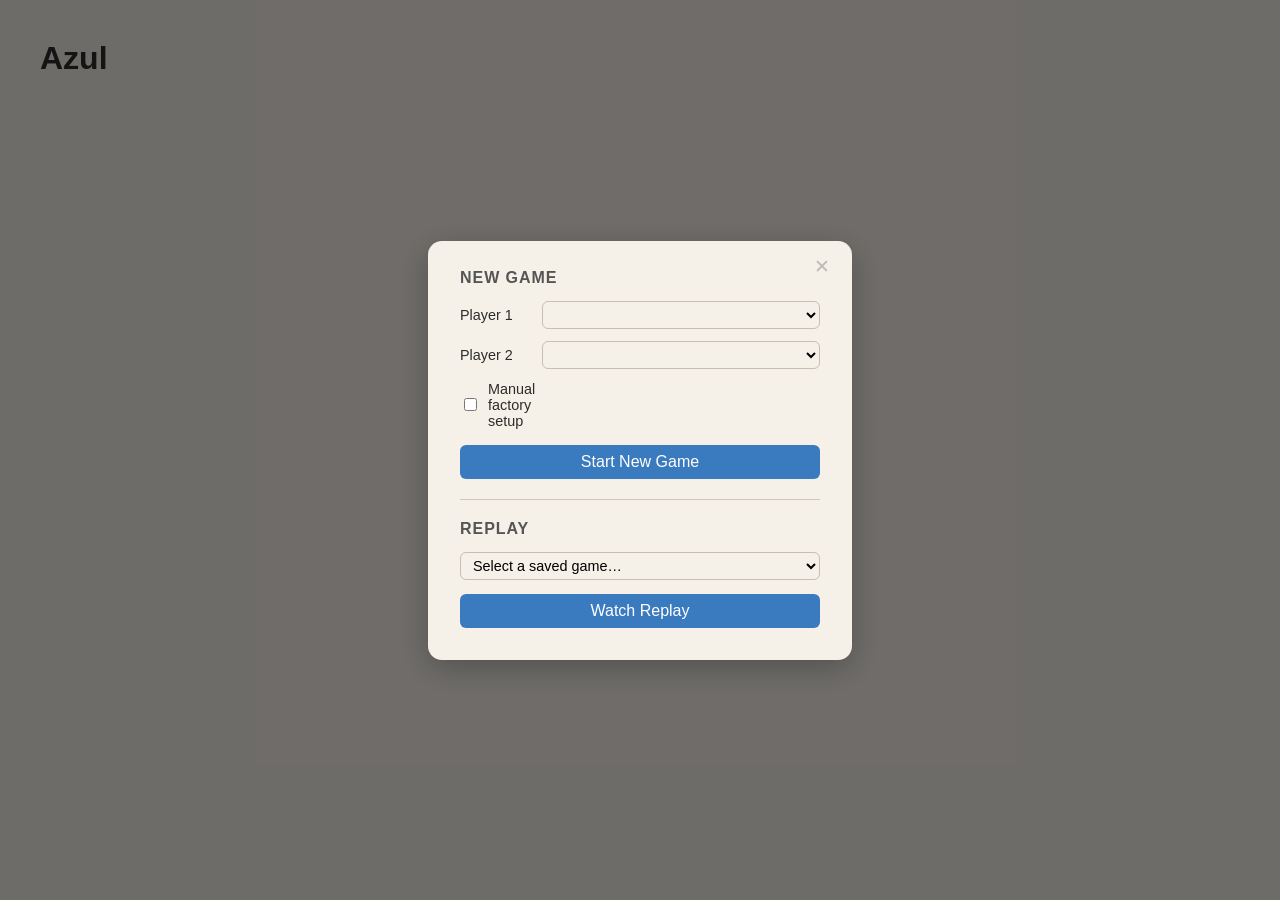
<file: frontend/index.html>
<!-- frontend/index.html -->
<!DOCTYPE html>
<html lang="en">
<head>
  <meta charset="UTF-8">
  <meta name="viewport" content="width=device-width, initial-scale=1.0">
  <title>Azul</title>
  <link rel="stylesheet" href="style.css">
</head>
<body>
  <h1>Azul</h1>
  <div id="menu-overlay" class="menu-overlay">
    <div class="menu-card">
      <button class="menu-close" id="menu-close-btn" disabled title="No game in progress">✕</button>

      <section class="menu-section">
        <h2 class="menu-heading">New Game</h2>
        <div class="dialog-row">
          <label class="dialog-label">Player 1</label>
          <select class="dialog-select" id="player1-select"></select>
        </div>
        <div class="dialog-row">
          <label class="dialog-label">Player 2</label>
          <select class="dialog-select" id="player2-select"></select>
        </div>
        <div class="dialog-row">
          <label class="dialog-label checkbox-label">
            <input type="checkbox" id="manual-factories-checkbox" />
            Manual factory setup
          </label>
        </div>
        <button class="start-btn" id="start-game-btn">Start New Game</button>
      </section>

      <div class="menu-divider"></div>

      <section class="menu-section">
        <h2 class="menu-heading">Replay</h2>
        <select class="dialog-select" id="replay-select" style="width:100%;margin-bottom:10px;">
          <option value="" disabled selected>Select a saved game…</option>
        </select>
        <button class="start-btn" id="watch-replay-btn">Watch Replay</button>
      </section>
    </div>
  </div>

  <div id="app"></div>

  <script src="render.js"></script>
  <script src="game.js"></script>
</body>
</html>
</file>
<file: frontend/style.css>
/* frontend/style.css */

body {
  font-family: sans-serif;
  max-width: 1200px;
  margin: 40px auto;
  padding: 0 20px;
  background: #f5f0e8;
  color: #2c2c2c;
}
h1 { margin-bottom: 8px; }

/* ── Tiles ── */
.tile {
  width: 36px;
  height: 36px;
  border-radius: 6px;
  box-sizing: border-box;
  position: relative;
  background: #d0c8b8;
}
/* Placed tile — real color + drop shadow */
.tile-placed {
  box-shadow: 0 2px 4px rgba(0,0,0,0.25);
}
/* Faint wall hint */
.tile-faint {
  opacity: 0.25;
}
/* Info tile (bag/box panel) — faded, badge stays opaque */
.tile-info {
  opacity: 0.4;
}
.tile-info .stack-badge {
  opacity: 1;
  color: #fff;
  text-shadow: 0 1px 3px rgba(0,0,0,0.9);
  font-size: 0.75rem;
  inset: 0;
  position: absolute;
}

/* Setup-mode bag tile — full opacity, count badge, hover highlight */
.tile-setup-bag {
  box-shadow: 0 2px 4px rgba(0,0,0,0.25);
}
.tile-setup-bag .stack-badge {
  color: #fff;
  text-shadow: 0 1px 3px rgba(0,0,0,0.9);
  font-size: 0.75rem;
  inset: 0;
  position: absolute;
}
.tile-setup-bag.clickable:hover {
  box-shadow: 0 4px 10px rgba(0,0,0,0.4);
  outline: 2px solid rgba(255,255,255,0.8);
  outline-offset: 1px;
}

/* Pending tile — normal wall color, score overlaid */
.pending-tile {
  /* no opacity reduction, no dashed outline */
}
.pending-label {
  position: absolute;
  inset: 0;
  display: flex;
  align-items: center;
  justify-content: center;
  font-size: 0.65rem;
  font-weight: bold;
  color: #fff;
  text-shadow: 0 1px 3px rgba(0,0,0,0.9);
  pointer-events: none;
}

/* ── Sources row ── */
.sources {
  display: flex;
  flex-wrap: wrap;
  gap: 10px;
  align-items: flex-start;
  margin-bottom: 16px;
}

/* ── Factory ── */
.factory {
  background: #e0d8c8;
  border-radius: 8px;
  padding: 8px;
}
.factory-grid {
  display: grid;
  grid-template-columns: 1fr 1fr;
  gap: 4px;
}

/* ── Source panel: rotated vertical label + content ── */
.source-panel {
  display: flex;
  flex-direction: row;
  align-items: center;
  gap: 6px;
  background: #e0d8c8;
  border-radius: 8px;
  padding: 8px 10px 8px 4px;
  height: 92px;
  box-sizing: border-box;
}
.panel-label {
  writing-mode: vertical-rl;
  transform: rotate(180deg);
  font-size: 0.7rem;
  font-weight: bold;
  text-transform: uppercase;
  letter-spacing: 0.08em;
  color: #777;
  white-space: nowrap;
  user-select: none;
  flex-shrink: 0;
}

/* ── Center tile grid (8 slots, 2 rows of 4) ── */
.center-tiles {
  display: flex;
  flex-wrap: wrap;
  gap: 4px;
  align-content: flex-start;
  align-items: flex-start;
  width: calc(4 * 36px + 3 * 4px);
  height: calc(2 * 36px + 4px);
}

/* ── Stack badge (count overlay on center tiles) ── */
.stack-badge {
  position: absolute;
  inset: 0;
  display: flex;
  align-items: center;
  justify-content: center;
  font-size: 0.75rem;
  font-weight: bold;
  color: #fff;
  text-shadow: 0 1px 3px rgba(0,0,0,0.8);
  pointer-events: none;
}

/* ── Bag / Box panel ── */
.bag-discard-panel {
  display: flex;
  flex-direction: column;
  justify-content: center;
  gap: 4px;
  background: #e0d8c8;
  border-radius: 8px;
  padding: 8px 8px 8px 4px;
  height: 92px;
  box-sizing: border-box;
}
.pile-labeled-row {
  display: flex;
  flex-direction: row;
  align-items: center;
  gap: 6px;
}
.pile-tile-row {
  display: flex;
  flex-direction: row;
  gap: 4px;
}

/* ── Player boards ── */
.boards {
  display: flex;
  gap: 32px;
  flex-wrap: wrap;
}
.player-board {
  background: #e8e0d0;
  border-radius: 10px;
  padding: 16px;
  border: 3px solid transparent;
}
.player-board.active-player {
  border-color: #3a7abf;
}
.player-heading {
  margin: 0 0 12px 0;
}
.player-name {
  display: block;
  font-size: 1rem;
  font-weight: bold;
  margin-bottom: 4px;
}
.board-middle {
  display: flex;
  gap: 8px;
  align-items: flex-start;
  margin-bottom: 12px;
}
.board-divider {
  width: 2px;
  background: #c8bfaf;
  align-self: stretch;
  margin: 0 4px;
}

/* ── Score bar ── */
.score-bar {
  display: flex;
  align-items: baseline;
  gap: 2px;
  font-size: 0.85rem;
}
.score-carried { font-weight: bold; font-size: 1rem; }
.score-pending { color: #2e7d32; }
.score-floor   { color: #c0392b; }
.score-bonus   { color: #7b4f9e; }
.score-total   { font-weight: bold; font-size: 1rem; margin-left: 2px; }

/* ── Pattern lines ── */
.pattern-lines {
  display: flex;
  flex-direction: column;
  gap: 4px;
  align-items: flex-end;
}
.pattern-row {
  display: flex;
  gap: 4px;
}

/* ── Wall ── */
.wall-wrapper {
  display: flex;
  flex-direction: column;
  gap: 0;
}
.wall-and-row-bonuses {
  display: flex;
  align-items: flex-start;
  gap: 4px;
}
.wall {
  display: flex;
  flex-direction: column;
  gap: 4px;
}
.wall-row {
  display: flex;
  gap: 4px;
}

/* ── Row bonus column ── */
.row-bonus-col {
  display: flex;
  flex-direction: column;
  gap: 4px;
}
.row-bonus-slot {
  height: 36px;
  display: flex;
  align-items: center;
  padding-left: 4px;
}

/* ── Below-wall bonus strip ── */
.below-wall-strip {
  height: 20px;
  margin-top: 4px;
  position: relative;
}

/* ── Bonus labels ── */
.bonus-label {
  font-size: 0.65rem;
  font-weight: bold;
  white-space: nowrap;
}
.bonus-label:not(.bonus-color) { color: #7b4f9e; }
.bonus-color                   { color: #b07d00; }

/* ── Floor line ── */
.floor-line {
  display: flex;
  flex-direction: row;
  align-items: center;
  gap: 6px;
  margin-top: 8px;
}
.floor-label {
  writing-mode: vertical-rl;
  transform: rotate(180deg);
  font-size: 0.7rem;
  font-weight: bold;
  text-transform: uppercase;
  letter-spacing: 0.08em;
  color: #777;
  white-space: nowrap;
  user-select: none;
  flex-shrink: 0;
}
.floor-tiles {
  display: flex;
  gap: 4px;
}
/* Penalty label — white + shadow on both placeholders and placed tiles */
.penalty-label {
  position: absolute;
  inset: 0;
  display: flex;
  align-items: center;
  justify-content: center;
  font-size: 0.6rem;
  font-weight: bold;
  color: #fff;
  text-shadow: 0 1px 3px rgba(0,0,0,0.9);
  pointer-events: none;
}
.tile-placed .penalty-label {
  /* same style — no override needed */
}

/* ── Interaction ── */
.clickable {
  cursor: pointer;
  transition: box-shadow 0.1s;
}
.clickable:not(.selected):hover {
  box-shadow: 0 4px 8px rgba(0,0,0,0.35);
}
/* Selected tile — subtle white outline, no scale */
.tile.selected {
  outline: 2px solid rgba(255,255,255,0.7);
  outline-offset: 1px;
  box-shadow: 0 4px 8px rgba(0,0,0,0.3);
}
/* Valid drop target — tight outline, tile-like radius */
.droppable-row {
  cursor: pointer;
  border-radius: 6px;
  outline: 2px solid rgba(255,255,255,0.7);
  outline-offset: 1px;
}
.droppable-row:hover {
  outline-color: rgba(255,255,255,1);
}
/* Active factory setup slot — same highlight as a selected tile */
.cursor-slot {
  outline: 2px solid rgba(255,255,255,0.7);
  outline-offset: 1px;
  box-shadow: 0 4px 8px rgba(0,0,0,0.3);
}

/* ── Header ── */
.header {
  display: flex;
  align-items: baseline;
  gap: 16px;
  margin-bottom: 16px;
  flex-wrap: wrap;
}
.status-line {
  margin: 0;
  flex: 1;
  font-size: 1.1rem;
  font-weight: bold;
}
.selection-hint {
  font-size: 0.9rem;
  color: #555;
  margin: 0 0 8px 0;
  font-style: italic;
}

/* ── Header buttons ── */
.header-btn {
  padding: 6px 14px;
  border: none;
  border-radius: 6px;
  background: #3a7abf;
  color: white;
  cursor: pointer;
  font-size: 0.9rem;
  white-space: nowrap;
  text-decoration: none;
}
.header-btn:hover:not(:disabled) { background: #2e6299; }
.header-btn:disabled              { background: #a0b8d0; cursor: default; }
.header-btn.secondary             { background: #7b6f5e; }
.header-btn.secondary:hover:not(:disabled) { background: #5e5347; }
.header-btn.secondary:disabled    { background: #b0a898; cursor: default; }

/* ── Replay controls ── */
.replay-controls {
  display: flex;
  align-items: center;
  gap: 10px;
  margin-bottom: 12px;
  flex-wrap: wrap;
}
.replay-btn {
  padding: 6px 14px;
  border: none;
  border-radius: 6px;
  background: #3a7abf;
  color: white;
  cursor: pointer;
  font-size: 0.9rem;
  white-space: nowrap;
}
.replay-btn:hover    { background: #2e6299; }
.replay-btn:disabled { background: #a0b8d0; cursor: default; }
.turn-counter {
  font-size: 0.9rem;
  color: #555;
  white-space: nowrap;
}

/* ── Move banner (replay) ── */
.move-banner {
  background: #e0d8c8;
  border-radius: 8px;
  padding: 10px 16px;
  margin-bottom: 16px;
  font-size: 0.95rem;
  min-height: 40px;
  display: flex;
  align-items: center;
  gap: 10px;
}
.move-tile-chip {
  width: 20px;
  height: 20px;
  border-radius: 4px;
  display: inline-block;
  flex-shrink: 0;
}
.move-text { color: #2c2c2c; }

/* ── Hypothetical tree panel ── */
.hyp-tree-panel {
  margin-top: 24px;
  background: #e8e0d0;
  border-radius: 10px;
  padding: 16px;
}
.hyp-tree-heading {
  font-size: 0.8rem;
  font-weight: bold;
  text-transform: uppercase;
  letter-spacing: 0.06em;
  color: #777;
  margin-bottom: 10px;
}
.hyp-tree {
  display: flex;
  flex-direction: column;
  gap: 4px;
}
.hyp-node {
  display: flex;
  align-items: center;
  gap: 8px;
  padding: 5px 8px;
  border-radius: 6px;
  border-left: 3px solid transparent;
  transition: background 0.1s;
}
.hyp-node:hover:not(.hyp-node-current) {
  background: rgba(0,0,0,0.06);
}
.hyp-node-current {
  border-left-color: #3a7abf;
  background: rgba(58,122,191,0.10);
}
.hyp-emoji {
  font-size: 0.85rem;
  flex-shrink: 0;
}
.hyp-move-label {
  display: flex;
  align-items: center;
  gap: 4px;
  font-size: 0.85rem;
}
.hyp-src {
  font-weight: bold;
  color: #555;
  font-size: 0.8rem;
}
.hyp-dst {
  color: #555;
  font-size: 0.8rem;
}
.hyp-tile-chip {
  width: 20px;
  height: 20px;
  border-radius: 4px;
  display: inline-flex;
  align-items: center;
  justify-content: center;
  position: relative;
  flex-shrink: 0;
  box-shadow: 0 1px 3px rgba(0,0,0,0.2);
}
.hyp-tile-count {
  font-size: 0.65rem;
  font-weight: bold;
  color: #fff;
  text-shadow: 0 1px 2px rgba(0,0,0,0.8);
  line-height: 1;
}
.hyp-scores {
  font-size: 0.85rem;
  font-weight: bold;
  color: #2c2c2c;
  margin-left: 4px;
}
.hyp-scores-root {
  color: #555;
  font-weight: normal;
  font-size: 0.8rem;
}
.hyp-commit-btn {
  margin-left: auto;
  padding: 3px 10px;
  border: none;
  border-radius: 5px;
  background: #3a7abf;
  color: white;
  cursor: pointer;
  font-size: 0.78rem;
  white-space: nowrap;
  flex-shrink: 0;
}
.hyp-commit-btn:hover { background: #2e6299; }

/* ── Menu overlay ── */
.menu-overlay {
  position: fixed;
  inset: 0;
  background: rgba(0, 0, 0, 0.55);
  display: flex;
  align-items: center;
  justify-content: center;
  z-index: 100;
}
.menu-overlay.hidden {
  display: none;
}
.menu-card {
  background: #f5f0e8;
  border-radius: 14px;
  padding: 28px 32px;
  width: 360px;
  max-width: 95vw;
  position: relative;
  box-shadow: 0 8px 32px rgba(0,0,0,0.25);
}
.menu-close {
  position: absolute;
  top: 14px;
  right: 16px;
  background: none;
  border: none;
  font-size: 1.2rem;
  cursor: pointer;
  color: #555;
  line-height: 1;
  padding: 2px 6px;
  border-radius: 4px;
}
.menu-close:hover:not(:disabled) { background: #e0d8c8; }
.menu-close:disabled { color: #bbb; cursor: default; }
.menu-heading {
  font-size: 1rem;
  font-weight: bold;
  text-transform: uppercase;
  letter-spacing: 0.06em;
  margin: 0 0 14px 0;
  color: #555;
}
.menu-section { margin-bottom: 4px; }
.menu-divider {
  height: 1px;
  background: #d0c8b8;
  margin: 20px 0;
}
.checkbox-label {
  display: flex;
  align-items: center;
  gap: 8px;
  font-size: 0.9rem;
  cursor: pointer;
  width: 100%;
}

/* ── Shared dialog pieces ── */
.dialog-row {
  display: flex;
  align-items: center;
  gap: 12px;
  margin-bottom: 12px;
}
.dialog-label {
  width: 70px;
  font-size: 0.9rem;
}
.dialog-select {
  flex: 1;
  padding: 4px 8px;
  border-radius: 6px;
  border: 1px solid #c8bfaf;
  background: #f5f0e8;
  font-size: 0.9rem;
}
.start-btn {
  width: 100%;
  padding: 8px;
  border: none;
  border-radius: 6px;
  background: #3a7abf;
  color: white;
  cursor: pointer;
  font-size: 1rem;
  margin-top: 4px;
}
.start-btn:hover    { background: #2e6299; }
.start-btn:disabled { background: #a0b8d0; cursor: default; }

/* ── Replay move list panel ── */
.replay-move-list-panel {
  margin-top: 24px;
  background: #e8e0d0;
  border-radius: 10px;
  padding: 16px;
}
.replay-move-list-heading {
  font-size: 0.8rem;
  font-weight: bold;
  text-transform: uppercase;
  letter-spacing: 0.06em;
  color: #777;
  margin-bottom: 10px;
}
.replay-move-list {
  display: flex;
  flex-direction: column;
  gap: 2px;
  max-height: 320px;
  overflow-y: auto;
}
.replay-round-header {
  font-size: 0.75rem;
  font-weight: bold;
  text-transform: uppercase;
  letter-spacing: 0.06em;
  color: #999;
  padding: 6px 8px 2px 8px;
  display: flex;
  align-items: center;
  gap: 8px;
}
.replay-round-header::before,
.replay-round-header::after {
  content: "";
  flex: 1;
  height: 1px;
  background: #c8bfaf;
}
.replay-move-item {
  display: flex;
  align-items: center;
  gap: 8px;
  padding: 5px 8px;
  border-radius: 6px;
  border-left: 3px solid transparent;
  cursor: pointer;
  transition: background 0.1s;
}
.replay-move-item:hover:not(.replay-move-item-current) {
  background: rgba(0,0,0,0.06);
}
.replay-move-item-current {
  border-left-color: #3a7abf;
  background: rgba(58,122,191,0.10);
}
.replay-move-item-emoji {
  font-size: 0.85rem;
  flex-shrink: 0;
}
.replay-move-item-text {
  font-size: 0.85rem;
  color: #2c2c2c;
  flex: 1;
}
.replay-move-item-scores {
  font-size: 0.82rem;
  font-weight: bold;
  color: #555;
  white-space: nowrap;
}
.replay-move-item-number {
  font-size: 0.75rem;
  color: #999;
  min-width: 28px;
  text-align: right;
  flex-shrink: 0;
}
/* ── Inspector panel ── */
.inspector-panel {
  margin-top: 24px;
  background: #e8e0d0;
  border-radius: 10px;
  padding: 14px 16px;
}
.inspector-header {
  display: flex;
  align-items: center;
  justify-content: space-between;
  margin-bottom: 0;
}
.inspector-title-group {
  display: flex;
  align-items: baseline;
  gap: 10px;
}
.inspector-title {
  font-size: 0.8rem;
  font-weight: bold;
  text-transform: uppercase;
  letter-spacing: 0.06em;
  color: #777;
  user-select: none;
}
.inspector-perspective {
  font-size: 0.75rem;
  color: #999;
  font-style: italic;
}
.inspector-toggle-btn {
  padding: 2px 10px;
  border: none;
  border-radius: 5px;
  background: #c8bfaf;
  color: #4a3f30;
  cursor: pointer;
  font-size: 0.75rem;
  font-weight: bold;
  text-transform: uppercase;
  letter-spacing: 0.04em;
}
.inspector-toggle-btn:hover { background: #b8af9f; }

/* ── Status bar ── */
.inspector-status {
  display: flex;
  align-items: center;
  gap: 10px;
  margin: 10px 0 8px 0;
}
.inspector-status-text {
  font-size: 0.8rem;
  color: #666;
  flex: 1;
}
.inspector-status-done {
  color: #2e7d32;
}
.inspector-pulse {
  width: 8px;
  height: 8px;
  border-radius: 50%;
  background: #3a7abf;
  flex-shrink: 0;
  animation: inspector-pulse 1.2s ease-in-out infinite;
}
@keyframes inspector-pulse {
  0%, 100% { opacity: 1; transform: scale(1); }
  50%       { opacity: 0.4; transform: scale(0.7); }
}
.inspector-extend-btn {
  padding: 2px 10px;
  border: none;
  border-radius: 5px;
  background: #7b6f5e;
  color: white;
  cursor: pointer;
  font-size: 0.75rem;
  white-space: nowrap;
}
.inspector-extend-btn:hover:not(:disabled) { background: #5e5347; }
.inspector-extend-btn:disabled {
  background: #b0a898;
  cursor: default;
}

/* ── Tree rows ── */
.inspector-tree {
  display: flex;
  flex-direction: column;
  gap: 2px;
  font-family: "Courier New", Courier, monospace;
}
.inspector-row {
  display: flex;
  align-items: center;
  gap: 6px;
  padding: 3px 4px;
  border-radius: 4px;
}
.inspector-row:hover {
  background: rgba(0,0,0,0.04);
}
.inspector-chevron {
  width: 14px;
  font-size: 0.65rem;
  color: #888;
  flex-shrink: 0;
  user-select: none;
}
.inspector-chevron-clickable {
  cursor: pointer;
  color: #555;
}
.inspector-chevron-clickable:hover { color: #222; }
.inspector-move-label {
  font-size: 0.78rem;
  color: #2c2c2c;
  width: 148px;
  flex-shrink: 0;
  white-space: nowrap;
  overflow: hidden;
  text-overflow: ellipsis;
}
.inspector-move-root {
  color: #999;
  font-style: italic;
}

/* ── Bidirectional bar ── */
.inspector-bar-wrap {
  display: flex;
  align-items: center;
  width: 120px;
  flex-shrink: 0;
  height: 10px;
  gap: 0;
}
.inspector-bar-left {
  height: 8px;
  border-radius: 3px 0 0 3px;
  background: transparent;
  transition: width 0.3s ease;
}
.inspector-bar-right {
  height: 8px;
  border-radius: 0 3px 3px 0;
  background: transparent;
  transition: width 0.3s ease;
}
.inspector-bar-neg {
  background: #c0392b;
}
.inspector-bar-pos {
  background: #2e7d32;
}
.inspector-bar-zero {
  width: 2px;
  height: 14px;
  background: #aaa;
  flex-shrink: 0;
}

/* ── Value and visits ── */
.inspector-value {
  font-size: 0.78rem;
  width: 42px;
  text-align: right;
  flex-shrink: 0;
  color: #555;
}
.inspector-value-pos { color: #2e7d32; }
.inspector-value-neg { color: #c0392b; }
.inspector-visits {
  font-size: 0.72rem;
  color: #999;
  width: 48px;
  text-align: right;
  flex-shrink: 0;
}

.inspector-minimax {
  font-size: 0.72rem;
  color: #888;
  width: 48px;
  text-align: left;
  flex-shrink: 0;
  font-family: "Courier New", Courier, monospace;
}
.inspector-minimax.inspector-value-pos { color: #2e7d32; }
.inspector-minimax.inspector-value-neg { color: #c0392b; }

.inspector-net-value {
  font-size: 0.72rem;
  color: #8ab4f8;
  min-width: 52px;
  text-align: right;
}

.inspector-immediate {
  font-size: 0.72rem;
  color: #888;
  width: 36px;
  text-align: right;
  flex-shrink: 0;
}
.inspector-cumulative {
  font-size: 0.72rem;
  color: #888;
  width: 42px;
  text-align: left;
  flex-shrink: 0;
}
.inspector-agent-selector {
  display: flex;
  align-items: center;
  gap: 6px;
  margin-left: 10px;
}

.inspector-select {
  font-size: 12px;
  padding: 2px 4px;
  border-radius: 4px;
  border: 1px solid #555;
  background: #2a2a2a;
  color: #ddd;
  cursor: pointer;
}

.inspector-select-sims {
  width: 70px;
}

.inspector-param-area {
  display: flex;
  align-items: center;
  gap: 5px;
}

.inspector-param-label {
  font-size: 11px;
  color: #888;
  white-space: nowrap;
}

.inspector-prior {
  font-size: 11px;
  color: #aaa;
  min-width: 52px;
  text-align: right;
}

.inspector-visits {
  font-size: 11px;
  color: #888;
  min-width: 64px;
  text-align: right;
}
</file>
